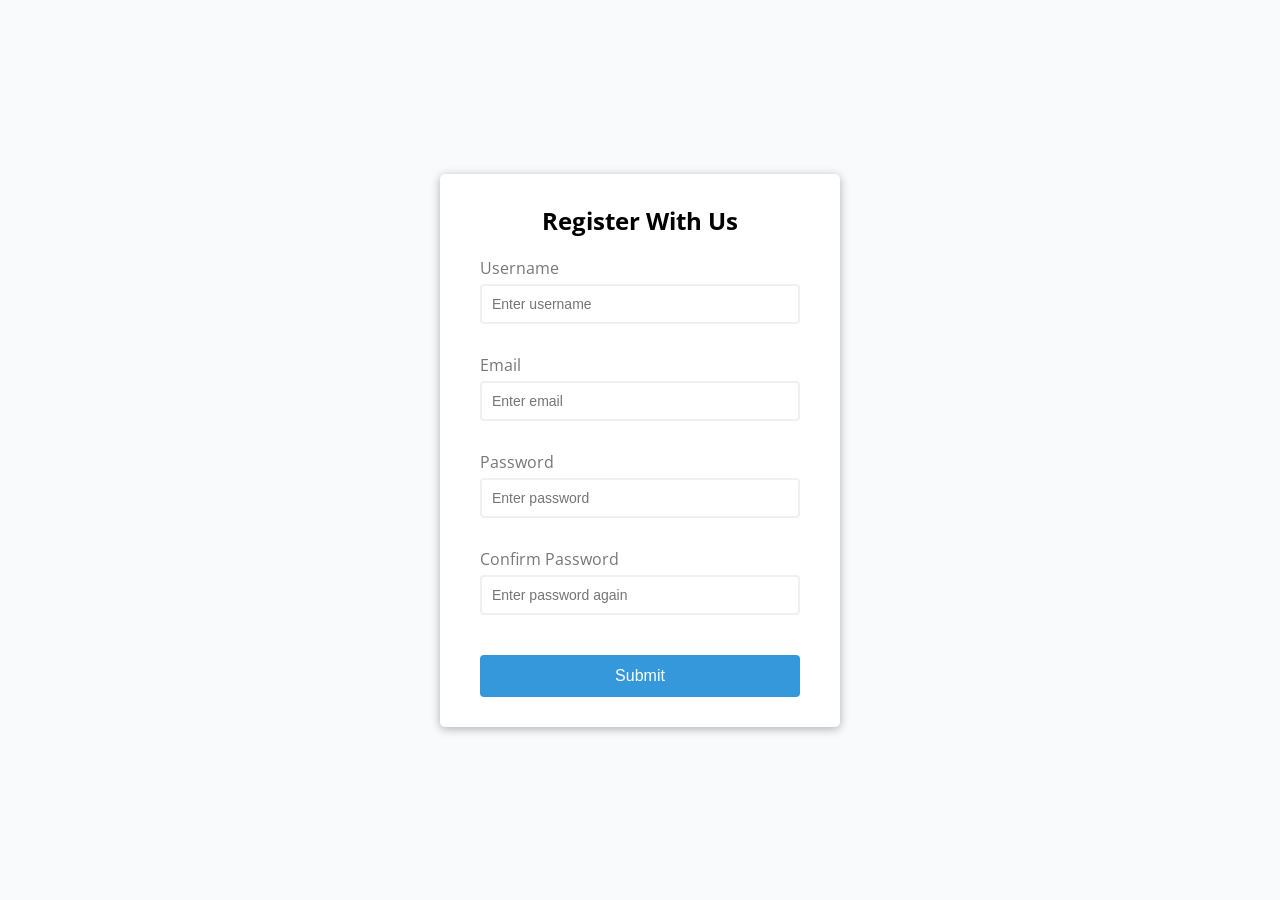
<file: form-validator/index.html>
<!DOCTYPE html>       
<html lang="en">
<head>
  <meta charset="UTF-8">
  <meta name="viewport" content="width=device-width, initial-scale=1.0">
  <link rel="stylesheet" href="style.css">
  <title>Form Validator</title>
</head>
<body>
  <div class="container">
    <form id="form" class="form">
      <h2>Register With Us</h2>
      <div class="form-control">
        <label for="username">Username</label>
        <input type="text" id="username" placeholder="Enter username">
        <small>Error message</small>
      </div>
      <div class="form-control">
        <label for="Email">Email</label>
        <input type="text" id="email" placeholder="Enter email">
        <small>Error message</small>
      </div>
      <div class="form-control">
        <label for="password">Password</label>
        <input type="password" id="password" placeholder="Enter password">
        <small>Error message</small>
      </div>
      <div class="form-control">
        <label for="password2">Confirm Password</label>
        <input type="password" id="password2" placeholder="Enter password again">
        <small>Error message</small>
      </div>
      <button>Submit</button>

    </form>
  </div>

  <script src="script.js"></script>
</body>
</html>
</file>
<file: form-validator/style.css>
@import url('https://fonts.googleapis.com/css2?family=Atma:wght@300;400;500;600;700&family=Open+Sans:ital,wght@0,300..800;1,300..800&display=swap');

:root {
  --success-color: #2ecc71;
  --error-color: #e74c3c;
}

* {
  box-sizing: border-box;
}

body {
  background-color: #f9fafb;
  font-family: 'Open Sans', sans-serif;
  display: flex;
  align-items: center;
  justify-content: center;
  min-height: 100vh;
  margin: 0;
}

.container {
  background-color: #fff;
  border-radius: 5px;
  box-shadow: 0 2px 10px rgba(0,0,0, 0.3);
  width: 400px;
}

h2 {
  text-align: center;
  margin: 0 0 20px;
}

.form {
  padding: 30px 40px;
}

.form-control {
  margin-bottom: 10px;
  padding-bottom: 20px;
  position: relative;
}

.form-control label {
  color: #777;
  display: block;
  margin-bottom: 5px;
}

.form-control input {
  border: 2px solid #f0f0f0;
  border-radius: 4px;
  display: block;
  width: 100%;
  padding: 10px;
  font-size: 14px;
}

.form-control input:focus {
  outline: 0;
  border-color: #777;
}

.form-control.success input {
  border-color: var(--success-color);
}

.form-control.error input {
  border-color: var(--error-color);
}

.form-control small {
  color: var(--error-color);
  position: absolute;
  bottom: 0;
  left: 0;
  visibility: hidden;
}

.form-control.error small {
  visibility: visible;
}

.form button {
  cursor: pointer;
  background-color: #3498db;
  border: 2px solid #3498db;
  border-radius: 4px;
  color: #fff;
  display: block;
  font-size: 16px;
  padding: 10px;
  margin-top: 20px;
  width: 100%;
  
}
</file>
